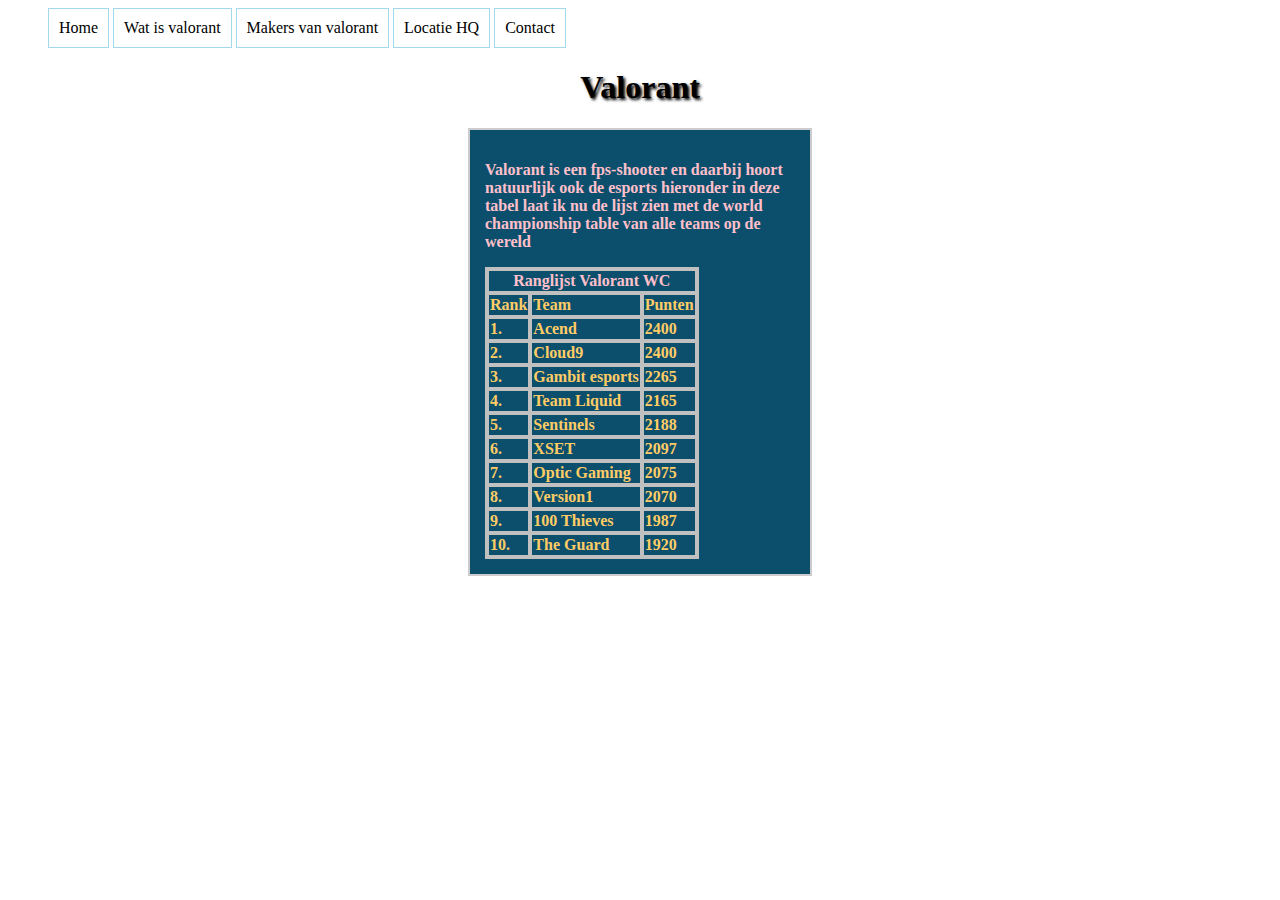
<file: index.html>
<!DOCTYPE html>
<html>
  <head>
    <meta charset="utf-8">
    <title>Valorantt</title>
    <link href="style.css" rel="stylesheet" type="text/css" />
    <meta name="viewport" content="width=device-width, initial-scale=1.0">
  </head>
  <body>

    <ul id="menu">
      <li><a href="index.html" id="link1">Home</a></li>
      <li><a href="valo.html" id="link2">Wat is valorant</a></li>
      <li><a href="makers.html" id="link3">Makers van valorant</a></li>
      <li><a href="hq.html" id="link4">Locatie HQ</a></li>
      <li><a href="contact.html" id="link5">Contact</a></li>
    </ul>

    <h1>Valorant</h1>
    <div class="container">
      <div class="item">
        <p>Valorant is een fps-shooter en daarbij hoort natuurlijk ook de esports hieronder in deze tabel laat ik nu de lijst zien met de world championship table van alle teams op de wereld</p>

        <table>
          <tr>
            <th colspan="10">Ranglijst Valorant WC</th>
          </tr>
          <tr>
            <td>Rank</td>
            <td>Team</td>
            <td>Punten</td>
          </tr>
          <tr>
            <td>1.</td>
            <td>Acend</td>
            <td>2400</td>
          </tr>
          <tr>
            <td>2.</td>
            <td>Cloud9</td>
            <td>2400</td>
          </tr>
          <tr>
            <td>3.</td>
            <td>Gambit esports</td>
            <td>2265</td>
          </tr>
          <tr>
            <td>4.</td>
            <td>Team Liquid</td>
            <td>2165</td>
          </tr>
          <tr>
            <td>5.</td>
            <td>Sentinels</td>
            <td>2188</td>
          </tr>
          <tr>
            <td>6.</td>
            <td>XSET</td>
            <td>2097</td>
          </tr>
          <tr>
            <td>7.</td>
            <td>Optic Gaming</td>
            <td>2075</td>
          </tr>
          <tr>
            <td>8.</td>
            <td>Version1</td>
            <td>2070</td>
          </tr>
          <tr>
            <td>9.</td>
            <td>100 Thieves</td>
            <td>1987</td>
          </tr>
          <tr>
            <td>10.</td>
            <td>The Guard</td>
            <td>1920</td>
          </tr>

  </table></div>
  </div>
   <script type="text/javascript" src="index.js"></script>
  </body>
</html>
</file>
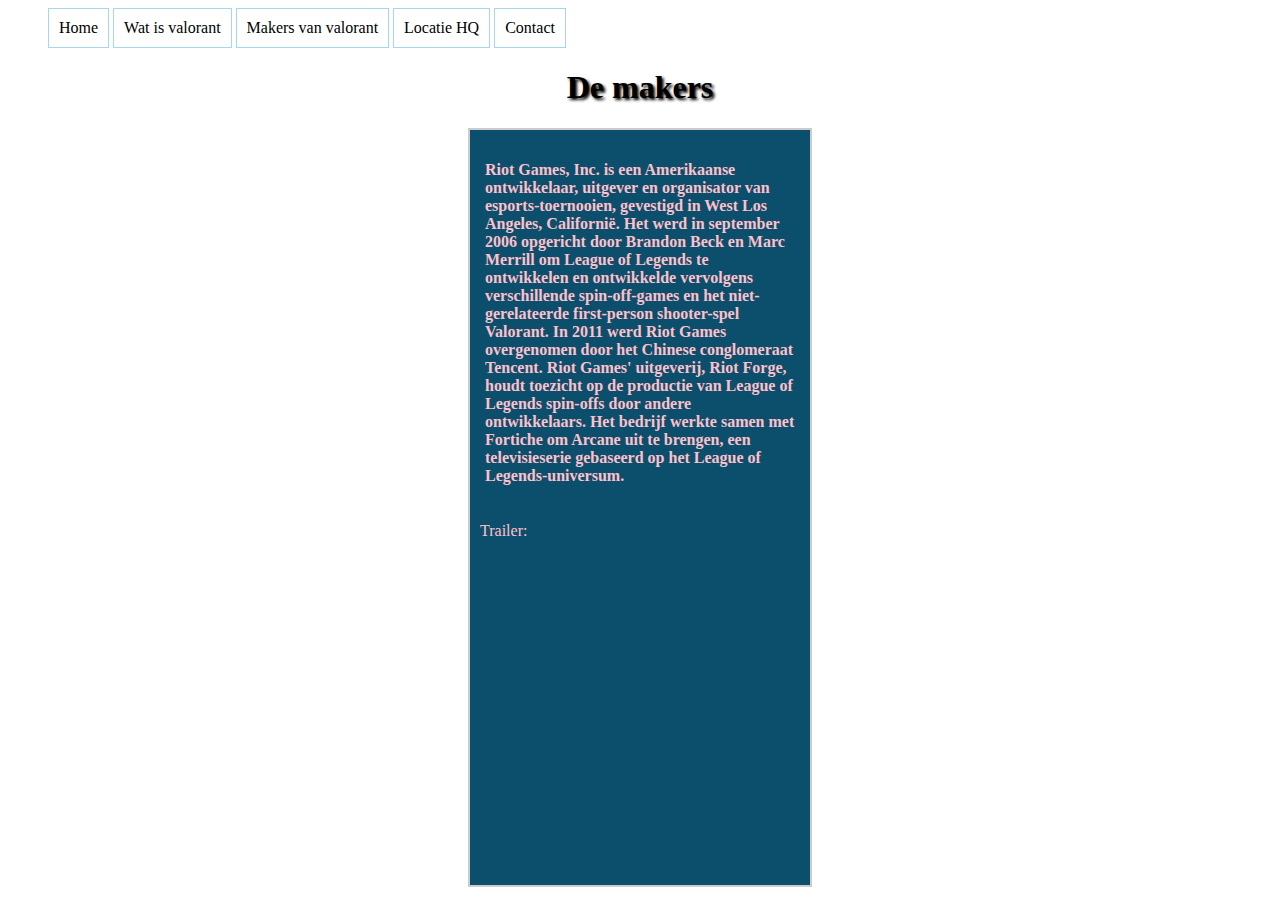
<file: makers.html>
<!DOCTYPE html>
<html>
  <head>
    <meta charset="utf-8">
    <meta name="viewport" content="width=device-width">
    <title>Valorant</title>
    <link href="style.css" rel="stylesheet" type="text/css"/>
    <meta name="viewport" content="width=device-width, initial-scale=1.0">
  </head>
  <body>

    <ul id="menu">
      <li><a href="index.html" id="link1">Home</a></li>
      <li><a href="valo.html" id="link2">Wat is valorant</a></li>
      <li><a href="makers.html" id="link3">Makers van valorant</a></li>
      <li><a href="hq.html" id="link4">Locatie HQ</a></li>
      <li><a href="contact.html" id="link5">Contact</a></li>
    </ul>

    <h1>De makers</h1>
    <div class="container">
      <div class="item"><p>Riot Games, Inc. is een Amerikaanse ontwikkelaar, uitgever en organisator van esports-toernooien, gevestigd in West Los Angeles, Californië. Het werd in september 2006 opgericht door Brandon Beck en Marc Merrill om League of Legends te ontwikkelen en ontwikkelde vervolgens verschillende spin-off-games en het niet-gerelateerde first-person shooter-spel Valorant. In 2011 werd Riot Games overgenomen door het Chinese conglomeraat Tencent. Riot Games' uitgeverij, Riot Forge, houdt toezicht op de productie van League of Legends spin-offs door andere ontwikkelaars. Het bedrijf werkte samen met Fortiche om Arcane uit te brengen, een televisieserie gebaseerd op het League of Legends-universum.</p>
      </div>
      <p>Trailer:</p>
      <iframe width="300" height="315" src="https://www.youtube.com/embed/e_E9W2vsRbQ" title="YouTube video player" frameborder="0" allow="accelerometer; autoplay; clipboard-write; encrypted-media; gyroscope; picture-in-picture" allowfullscreen></iframe>
    </div>
    <script type="text/javascript" src="index.js">

    </script>
  </body>
</html>
</file>
<file: style.css>
#menu li {
  display: inline-block;
  border: 1px solid rgb(164,217,237);
  margin:0 auto;

}

#menu a {
  color: black;
  text-decoration: none;
  display: inline-block;
  padding: 10px;
  margin:0 auto;
  transition: color .5s;
  transition: background-color .5s;
  transition: font-size .5s;

}

#menu a:hover {
  color: black;
  background-color: grey;
  font-size: 20px;
}

ul {
  margin:0 auto;

}

h1 {
text-align: center;
font-family: myriad;
text-shadow: 2px 2px 3px #000000;

}

.container {
  border: 2px solid #ccc;
  padding: 10px;
  width: 20em;
  margin: 0 auto;

}

.item {
  width: -moz-fit-content;
  width: fit-content;
  padding: 5px;
  margin-bottom: 1em;
  font-weight:600;
  margin:0 auto;

}

div {
color: pink;
background-color: #0B4F6C;

}

table {
  border: 4px solid rgb(192,192,192);
   border-collapse: collapse;

}

tr {
  border: 4px solid rgb(192,192,192);
   border-collapse: #0B4F6C collapse;

}

td {
  border: 4px solid rgb(192,192,192);
  border-collapse: collapse;
  color: rgb(255,204,102);

}

img {
  width: 300px;

}

body {
background-image: url("https://mir-s3-cdn-cf.behance.net/project_modules/fs/66d884116424849.61ebd49535f60.jpg");
  background-size: cover;

}
</file>
